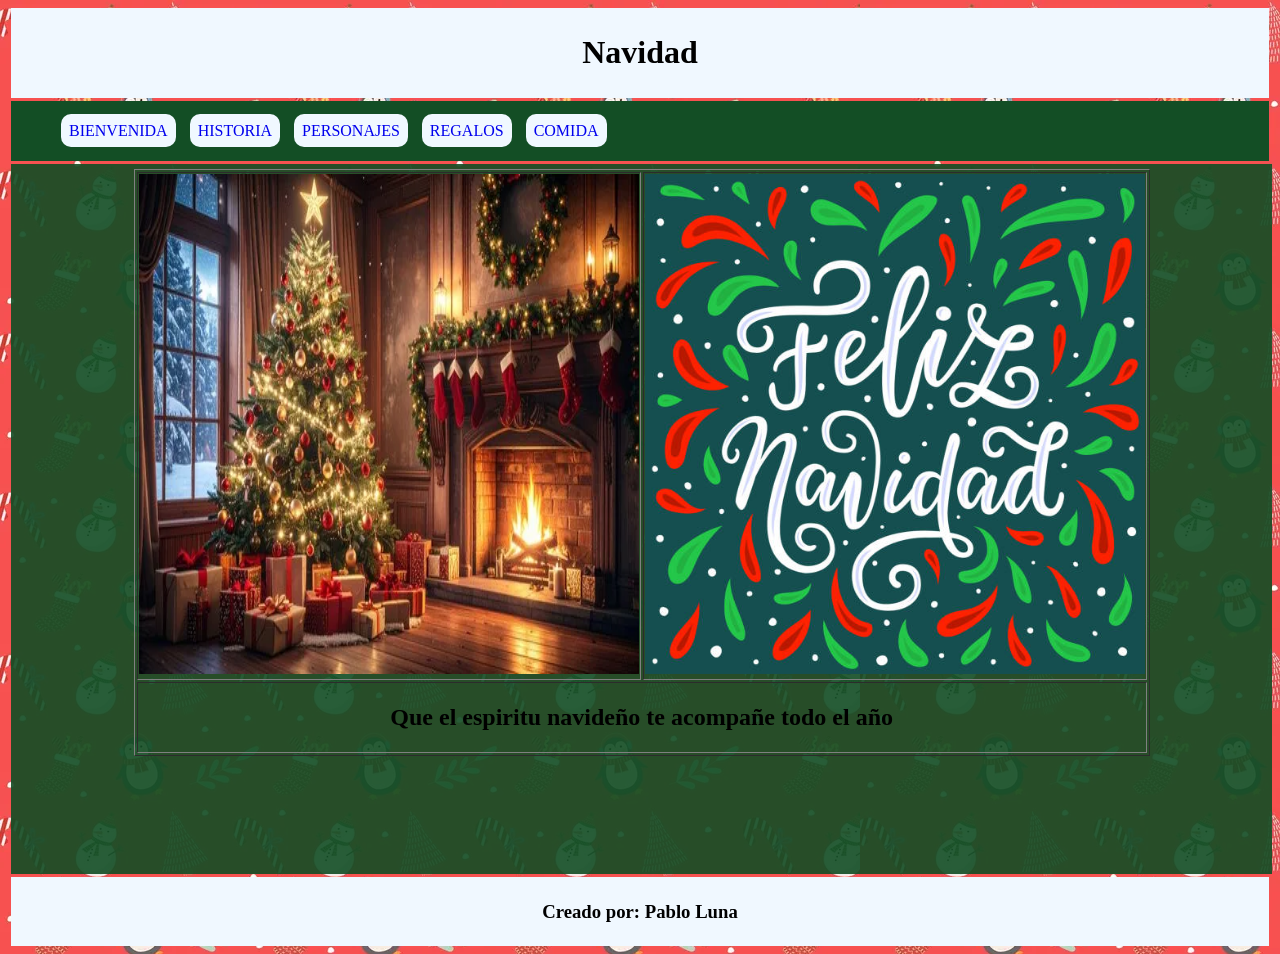
<file: index.html>
<!DOCTYPE html>
<html lang="en">
<head>
    <meta charset="UTF-8">
    <meta name="viewport" content="width=device-width, initial-scale=1.0">
    <title>Document</title>
    <link rel="stylesheet" href="CSS/estilo1.css">
</head>
<body>
    <header>
        <h1>Navidad</h1>
    </header>
    <nav>
        <ul>
            <li><a href="index.html">BIENVENIDA</a></li>
            <li><a href="PAGINAS/HISTORIA.html">HISTORIA</a></li>
            <li><a href="PAGINAS/PERSONAJES.html">PERSONAJES</a></li>
            <li><a href="PAGINAS/REGALOS.html">REGALOS</a></li>
            <li><a href="PAGINAS/COMIDA.html">COMIDA</a></li>
        </ul>
    </nav>
    <section>
        <table border="1" align="center" >
            <tr>
                <td><img src="IMAGENES/arbol.webp" alt="" height="500px" width="500px"></td>
                <td><img src="IMAGENES/istockphoto-1358483481-612x612.jpg" alt="" height="500px" width="500px"></td>
            </tr>
            <tr>
                <td colspan="2" align="center"><h2>Que el espiritu navideño te acompañe todo el año</h2></td>
            </tr>
        </table>
    </section>
    <footer>
        <h3>Creado por: Pablo Luna</h3>
    </footer>
</body>
</html>
</file>
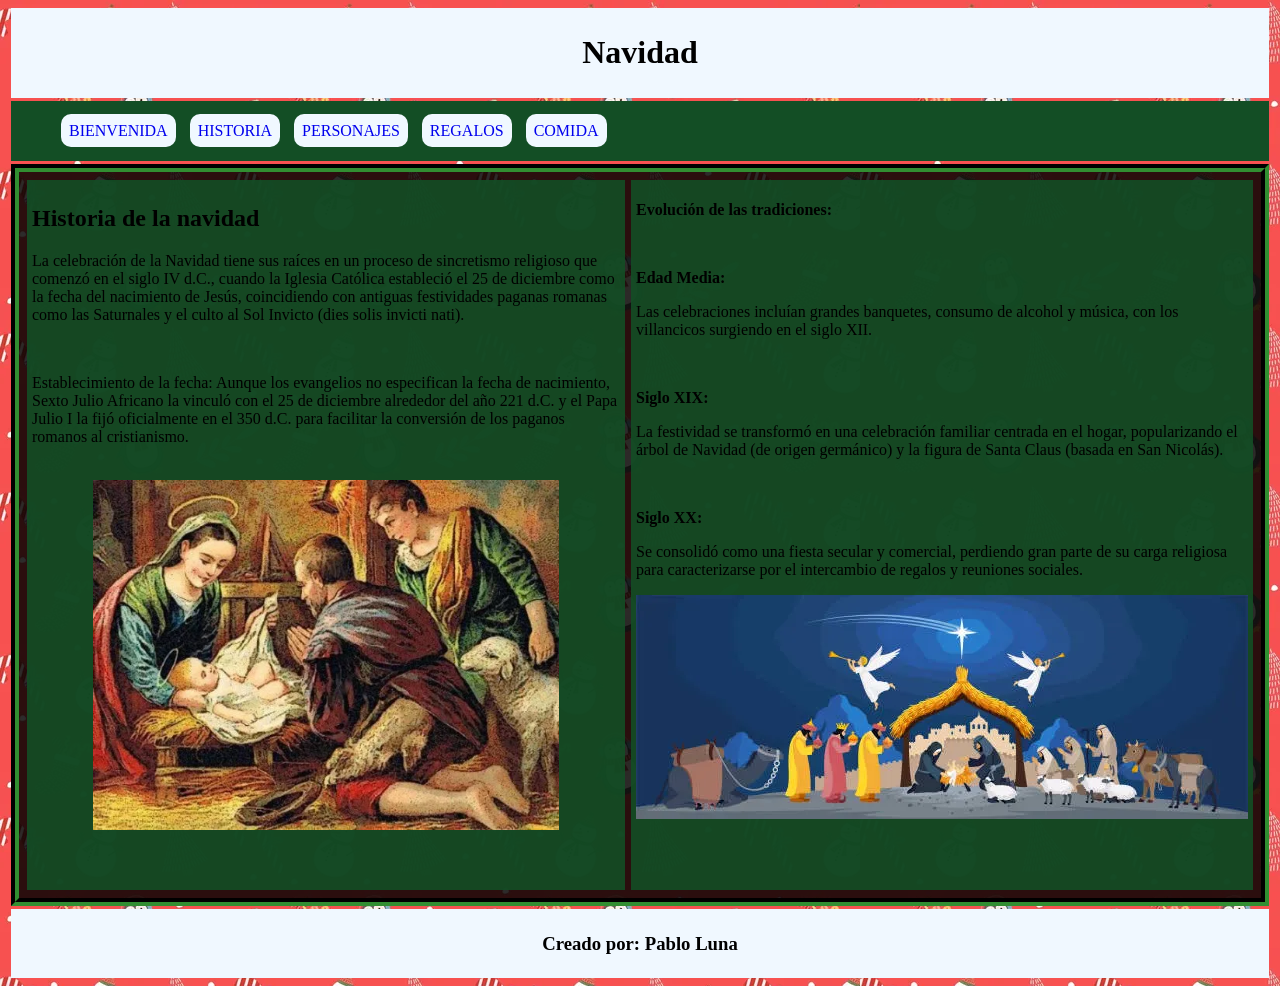
<file: PAGINAS/HISTORIA.html>
<!DOCTYPE html>
<html lang="en">
<head>
    <meta charset="UTF-8">
    <meta name="viewport" content="width=device-width, initial-scale=1.0">
    <title>Document</title>
    <link rel="stylesheet" href="../CSS/estilo1.css">
</head>
<body>
    <header>
        <h1>Navidad</h1>
    </header>
    <nav>
        <ul>
            <li><a href="../index.html">BIENVENIDA</a></li>
            <li><a href="HISTORIA.html">HISTORIA</a></li>
            <li><a href="PERSONAJES.html">PERSONAJES</a></li>
            <li><a href="REGALOS.html">REGALOS</a></li>
            <li><a href="COMIDA.html">COMIDA</a></li>
        </ul>
    </nav>
    <div class="contenido">
        <section>
            <h1>Historia de la navidad</h1>
            <p>La celebración de la Navidad tiene sus raíces en un proceso de sincretismo religioso que comenzó en el siglo IV d.C., cuando la Iglesia Católica estableció el 25 de diciembre como la fecha del nacimiento de Jesús, coincidiendo con antiguas festividades paganas romanas como las Saturnales y el culto al Sol Invicto (dies solis invicti nati). ⁠</p><br>
            <p>Establecimiento de la fecha: Aunque los evangelios no especifican la fecha de nacimiento, Sexto Julio Africano la vinculó con el 25 de diciembre alrededor del año 221 d.C. y el Papa Julio I la fijó oficialmente en el 350 d.C. para facilitar la conversión de los paganos romanos al cristianismo.</p><br>
            <div class="contenedor"><img src="../IMAGENES/historia1.webp" alt="" height="350px"></div>
        </section>
        <section>
            <p><b>Evolución de las tradiciones:</b></p><br>
            <p><b>Edad Media:</b></p>
            <p>Las celebraciones incluían grandes banquetes, consumo de alcohol y música, con los villancicos surgiendo en el siglo XII.</p><br>
            <p><b>Siglo XIX:</b></p>
            <p>La festividad se transformó en una celebración familiar centrada en el hogar, popularizando el árbol de Navidad (de origen germánico) y la figura de Santa Claus (basada en San Nicolás).</p><br>
            <p><b>Siglo XX:</b></p>
            <p>Se consolidó como una fiesta secular y comercial, perdiendo gran parte de su carga religiosa para caracterizarse por el intercambio de regalos y reuniones sociales.</p>
            <div class="contenedor"><img src="../IMAGENES/histroia2.webp" alt=""></div>
        </section>
    </div>
    <footer>
        <h3>Creado por: Pablo Luna</h3>
    </footer>
</body>
</html>
</file>
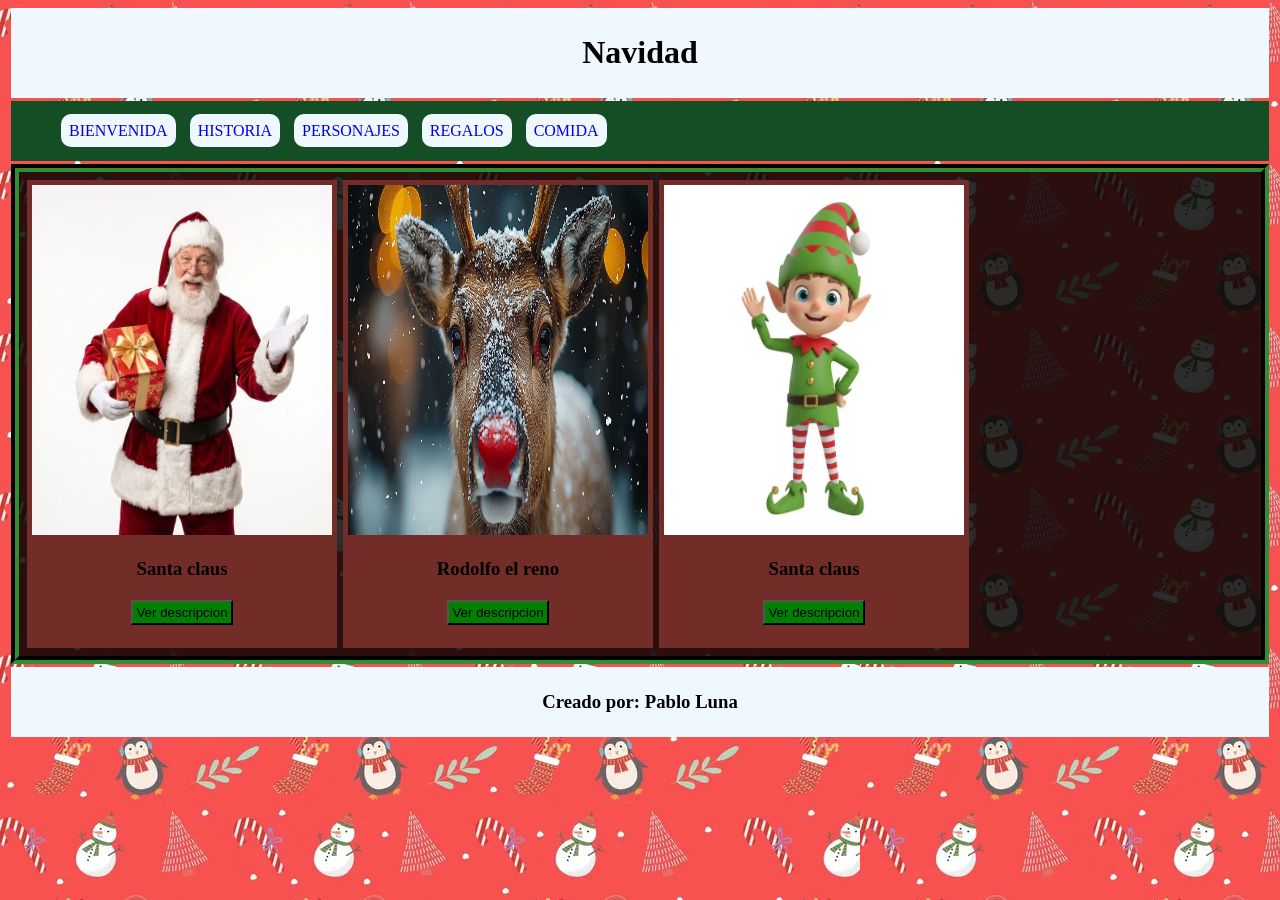
<file: PAGINAS/PERSONAJES.html>
<!DOCTYPE html>
<html lang="en">
<head>
    <meta charset="UTF-8">
    <meta name="viewport" content="width=device-width, initial-scale=1.0">
    <title>Document</title>
    <link rel="stylesheet" href="../CSS/estilo1.css">
</head>
<body>
    <header>
        <h1>Navidad</h1>
    </header>
    <nav>
        <ul>
            <li><a href="../index.html">BIENVENIDA</a></li>
            <li><a href="HISTORIA.html">HISTORIA</a></li>
            <li><a href="PERSONAJES.html">PERSONAJES</a></li>
            <li><a href="REGALOS.html">REGALOS</a></li>
            <li><a href="COMIDA.html">COMIDA</a></li>
        </ul>
    </nav>
    <div class="contenido">
    <div class="tarjeta">
        <img src="../IMAGENES/papa noel.webp" alt="" height="350px" width="300px">
        <h3>Santa claus</h3>
        <button onclick="mostrarDescripcion('noel')">Ver descripcion</button>
        <p id="desc-noel" class="descripcion"></p>
    </div>
        <div class="tarjeta">
        <img src="../IMAGENES/rodolfo.webp" alt="" height="350px" width="300px">
        <h3>Rodolfo el reno</h3>
        <button onclick="mostrarDescripcion('rodolfo')">Ver descripcion</button>
        <p id="desc-rodolfo" class="descripcion"></p>
    </div>
        <div class="tarjeta">
        <img src="../IMAGENES/duende.webp" alt="" height="350px" width="300px">
        <h3>Santa claus</h3>
        <button onclick="mostrarDescripcion('duende')">Ver descripcion</button>
        <p id="desc-duende" class="descripcion"></p>
    </div>
    </div>
    <footer>
        <h3>Creado por: Pablo Luna</h3>
    </footer>
    <script src="../JS/Personajes.js"></script>
</body>
</html>
</file>
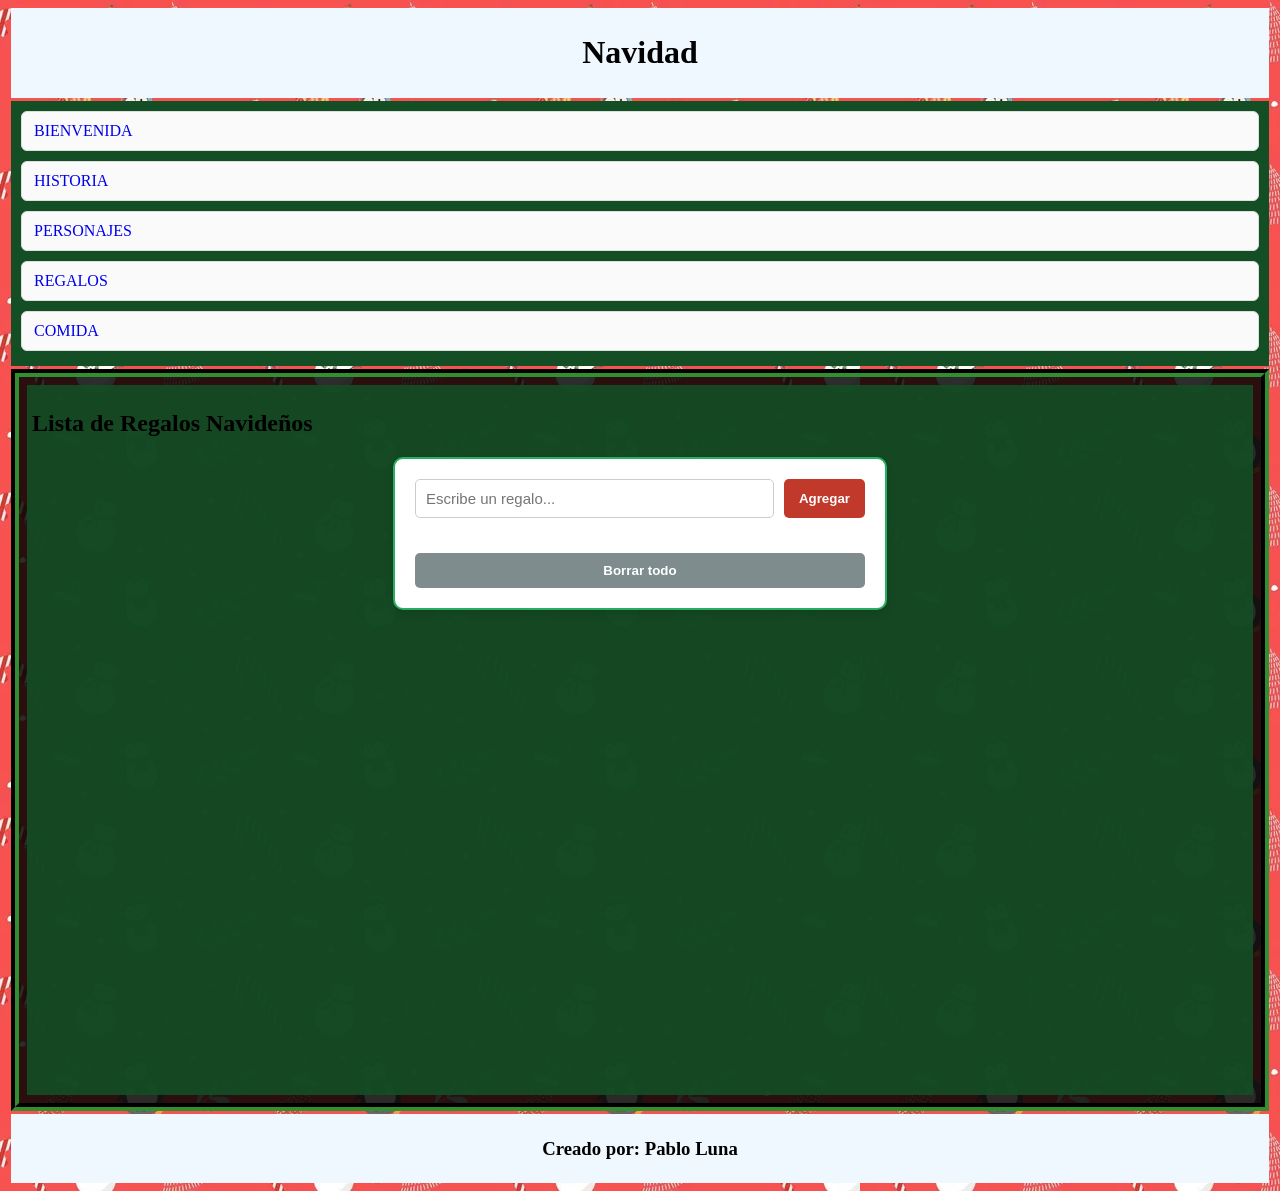
<file: PAGINAS/REGALOS.html>
<!DOCTYPE html>
<html lang="en">
<head>
    <meta charset="UTF-8">
    <meta name="viewport" content="width=device-width, initial-scale=1.0">
    <title>Document</title>
    <link rel="stylesheet" href="../CSS/estilo-reg.css">
</head>
<body>
    <header>
        <h1>Navidad</h1>
    </header>
    <nav>
        <ul>
            <li><a href="../index.html">BIENVENIDA</a></li>
            <li><a href="HISTORIA.html">HISTORIA</a></li>
            <li><a href="PERSONAJES.html">PERSONAJES</a></li>
            <li><a href="REGALOS.html">REGALOS</a></li>
            <li><a href="COMIDA.html">COMIDA</a></li>
        </ul>
    </nav>
    <div class="contenido">
        <section>
    <h2>Lista de Regalos Navideños</h2>

    <div class="caja-regalos">
        <div class="controles">
            <input type="text" id="input-regalo" placeholder="Escribe un regalo...">
            <button onclick="agregarRegalo()">Agregar</button>
        </div>

        <ul id="lista-regalos"></ul>

        <button class="btn-limpiar" onclick="limpiarLista()">Borrar todo</button>
    </div>

    <script src="../JS/REGALOS.js"></script>
    </div>
    <footer>
        <h3>Creado por: Pablo Luna</h3>
    </footer>
</body>
</html>
</file>
<file: CSS/estilo1.css>
body{
    background-image: url(../IMAGENES/fondo.webp);
}
header{
    background-color: aliceblue;
    text-align: center;
    padding: 5px;
    margin: 3px;
}
footer{
    background-color: aliceblue;
    text-align: center;
    padding: 5px;
    margin: 3px;
}
nav{
    background-color:rgb(19, 78, 37);
    margin: 3px;
    padding: 5px;
}
section{
    background-color: rgba(19, 78, 37, 0.911);
    padding: 5px;
    margin: 3px;
    width: 99%;
    height: 700px;
}
ul{
    color: aliceblue;
    list-style: none;
}
a{
    text-decoration: none;
}
li{
    background-color: aliceblue;
    display: inline;
    padding: 8px;
    margin: 5px;
    border-radius: 10px;
}
.contenido{
    background-color: rgba(0, 0, 0, 0.822);
    padding: 5px;
    margin: 3px;
    display: flex;
    border: 8px;
    border-style: groove;
    border-color: rgb(20, 58, 20);
}
.contenedor{
    text-align: center;
}
.tarjeta{
    background-color: rgb(114, 45, 40);
    padding: 5px;
    margin: 3px;
    text-align: center;
}
button{
    background-color: green;
    padding: 3px;
    margin: 2px;
}
.caja-regalos{
    background-color: white;
    margin: 5px;
    padding: 3px;
    border-radius: 10px;
}
.controles{
    display: flex;
    margin-bottom: 10px;
}
.texto-regalo{
    flex: 1;
}
.comprado{
    text-decoration: line-through;
}
.btn-eliminar{
    padding: 3px;
    margin: 5px;
}
.btn-limpiar{
    margin: 5px;
    padding: 3px;
}
.compra{
    display: flex;
    align-items: center;
    background-color: aliceblue;
    margin: 5px;
    padding: 3px;
}
</file>
<file: CSS/estilo-reg.css>
body{
    background-image: url(../IMAGENES/fondo.webp);
}
header{
    background-color: aliceblue;
    text-align: center;
    padding: 5px;
    margin: 3px;
}
footer{
    background-color: aliceblue;
    text-align: center;
    padding: 5px;
    margin: 3px;
}
nav{
    background-color:rgb(19, 78, 37);
    margin: 3px;
    padding: 5px;
}
section{
    background-color: rgba(19, 78, 37, 0.911);
    padding: 5px;
    margin: 3px;
    width: 99%;
    height: 700px;
}
ul{
    color: aliceblue;
    list-style: none;
}
a{
    text-decoration: none;
}
li{
    background-color: aliceblue;
    display: inline;
    padding: 8px;
    margin: 5px;
    border-radius: 10px;
}
.contenido{
    background-color: rgba(0, 0, 0, 0.822);
    padding: 5px;
    margin: 3px;
    display: flex;
    border: 8px;
    border-style: groove;
    border-color: rgb(20, 58, 20);
}
.caja-regalos {
    max-width: 450px;
    margin: 0 auto;
    background-color: #ffffff;
    border: 2px solid #27ae60;
    border-radius: 10px;
    padding: 20px;
    box-shadow: 0 4px 8px rgba(0, 0, 0, 0.1);
}

.controles {
    display: flex;
    gap: 10px;
    margin-bottom: 20px;
}

input[type="text"] {
    flex: 1;
    padding: 10px;
    border: 1px solid #ccc;
    border-radius: 5px;
    font-size: 15px;
}

button {
    background-color: #c0392b;
    color: white;
    border: none;
    padding: 10px 15px;
    border-radius: 5px;
    cursor: pointer;
    font-weight: bold;
}

button:hover {
    background-color: #a93226;
}

ul {
    list-style: none;
    padding: 0;
    margin: 0;
    text-align: left;
}

li {
    display: flex;
    justify-content: space-between;
    align-items: center;
    background-color: #fafafa;
    border: 1px solid #ddd;
    border-radius: 6px;
    padding: 10px 12px;
    margin-bottom: 10px;
}

.texto-regalo {
    cursor: pointer;
    flex: 1;
}

.comprado {
    text-decoration: line-through;
    color: #888;
}

.btn-eliminar {
    background-color: #555;
    padding: 6px 10px;
    font-size: 12px;
    margin-left: 10px;
}

.btn-eliminar:hover {
    background-color: #333;
}

.btn-limpiar {
    margin-top: 15px;
    background-color: #7f8c8d;
    width: 100%;
}

.btn-limpiar:hover {
    background-color: #636e72;
}
</file>
